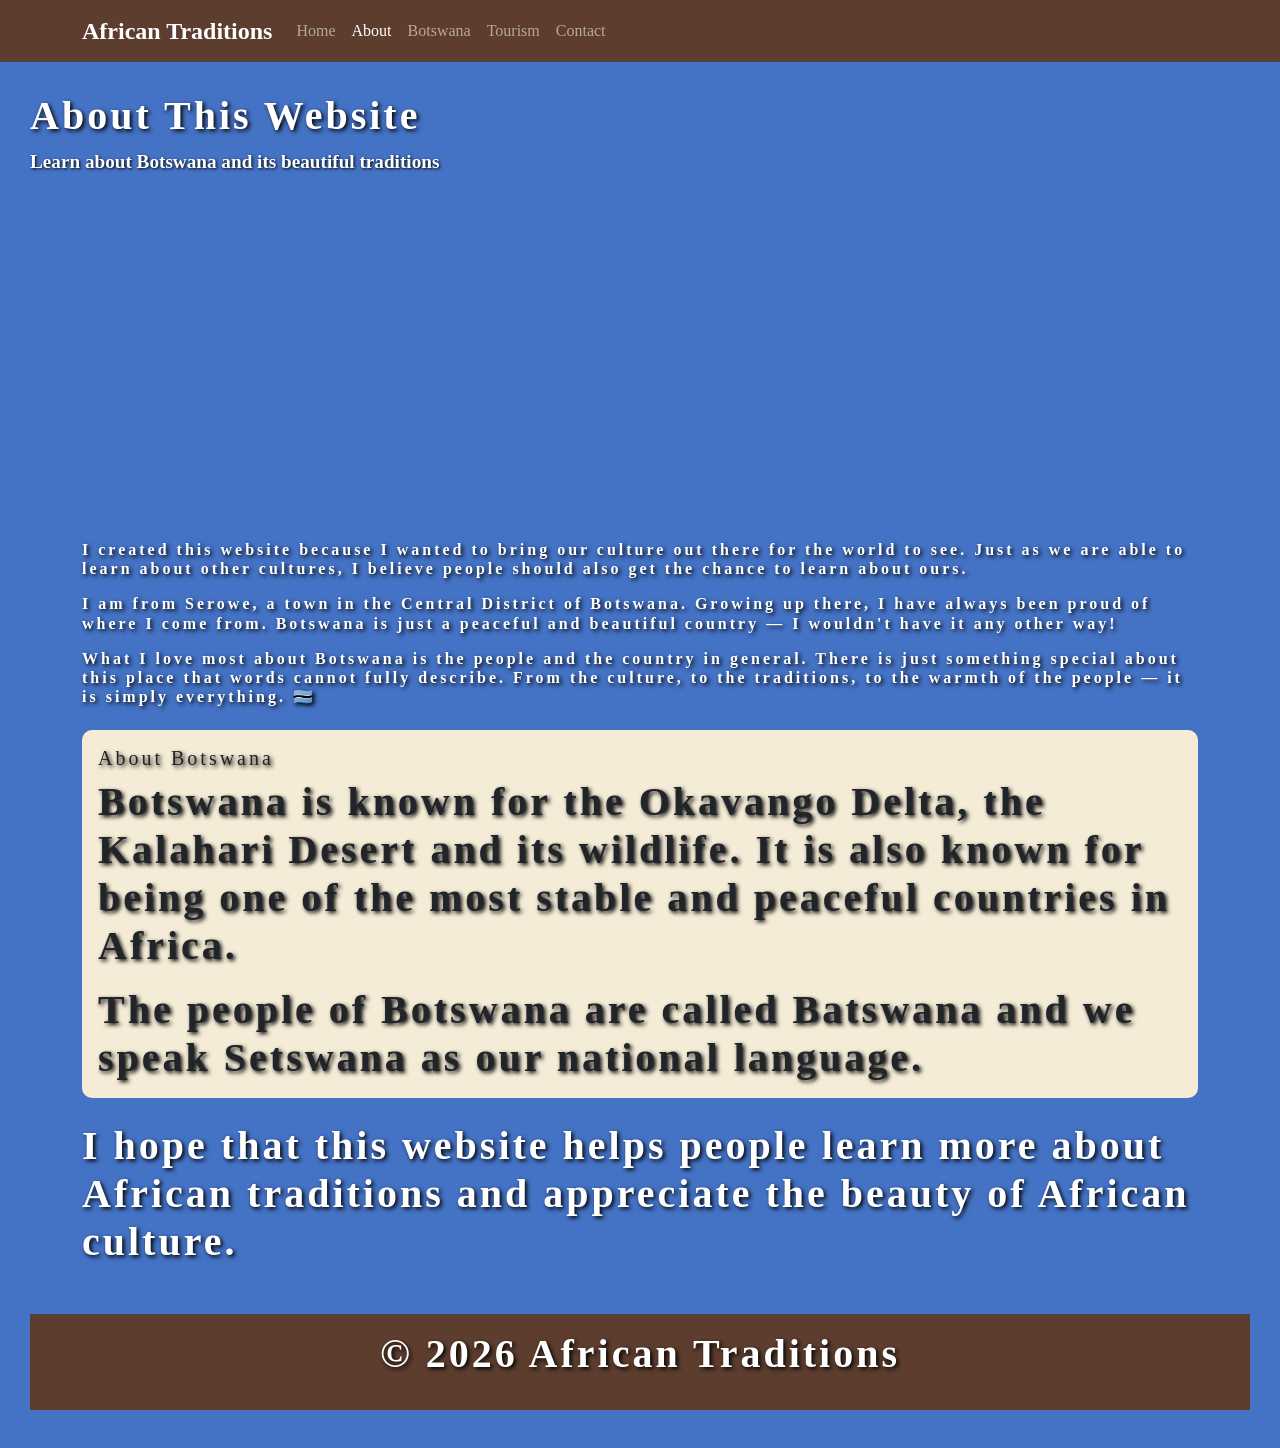
<file: about.html>
<!DOCTYPE html>
<html lang="en">
<head>
    <meta charset="UTF-8">
    <meta name="viewport" content="width=device-width, initial-scale=1.0">
    <title>About - African Traditions</title>
    <!-- Bootstrap CSS -->
    <link href="https://cdn.jsdelivr.net/npm/bootstrap@5.3.0/dist/css/bootstrap.min.css" rel="stylesheet">
    <!-- Custom CSS -->
    <link rel="stylesheet" href="styles.css">
</head>
<body>

    <!-- Navigation Bar -->
    <header>
        <nav class="navbar navbar-expand-lg navbar-dark" style="background-color: #5C3D2E;">
            <div class="container">
                <a class="navbar-brand" href="index.html">African Traditions</a>
                <button class="navbar-toggler" type="button" data-bs-toggle="collapse" data-bs-target="#navbarNav">
                    <span class="navbar-toggler-icon"></span>
                </button>
                <div class="collapse navbar-collapse" id="navbarNav">
                    <ul class="navbar-nav">
    <li class="nav-item"><a class="nav-link" href="index.html">Home</a></li>
    <li class="nav-item"><a class="nav-link active" href="about.html">About</a></li>
    <li class="nav-item"><a class="nav-link" href="botswana.html">Botswana</a></li>
    <li class="nav-item"><a class="nav-link" href="tourism.html">Tourism</a></li>
    <li class="nav-item"><a class="nav-link" href="contact.html">Contact</a></li>
</ul>
                </div>
            </div>
        </nav>
    </header>

   <!-- Hero Image with text on top -->
<div style="
    background-image: url('https://www.afrique-tourisme.com/wp-content/uploads/2015/02/delta-de-l-okavango.jpg');
    background-size: cover;
    background-position: center;
    height: 400px;
    
    display: flex;
    align-items: flex-start;
    padding: 30px;
">
    <div>
        <h2 style="color: white; font-weight: bold; font-family: Georgia, serif; font-size: 2.5rem; letter-spacing: 3px; text-shadow: 2px 2px 4px black;">About This Website</h2>
        <p style="color: white; font-weight: bold; font-family: Georgia, serif; font-size: 1.2rem; text-shadow: 1px 1px 3px black;">Learn about Botswana and its beautiful traditions</p>
    </div>
</div>
   <div style="background-color: rgba(0,0,0,0); padding: 30px; border-radius: 10px;">
    <h2 style="color: white; font-weight: bold; font-family: Georgia, serif; font-size: 2.5rem; letter-spacing: 3px; text-shadow: 2px 2px 4px black;
    <p style="color: #F5ECD7; font-weight: bold; font-family: Georgia, serif; font-size: 1.2rem; letter-spacing: 2px; text-shadow: 1px 1px 3px black;
</div>

<!-- Main Content -->
<main class="container my-5" style="color: white;">
        <p style="font-size: 16px;">I created this website because I wanted to bring our culture out there for the world to see. Just as we are able to learn about other cultures, I believe people should also get the chance to learn about ours.</p>

<p style="font-size: 16px;">I am from Serowe, a town in the Central District of Botswana. Growing up there, I have always been proud of where I come from. Botswana is just a peaceful and beautiful country — I wouldn't have it any other way!</p>

<p style="font-size: 16px;">What I love most about Botswana is the people and the country in general. There is just something special about this place that words cannot fully describe. From the culture, to the traditions, to the warmth of the people — it is simply everything. 🇧🇼</p>

        <div class="card mt-4" style="background-color: #F5ECD7; border: none;">
            <div class="card-body">
                <h5 class="card-title">About Botswana</h5>
                <p class="card-text">Botswana is known for the Okavango Delta, the Kalahari Desert and its wildlife. It is also known for being one of the most stable and peaceful countries in Africa.</p>
                <p class="card-text">The people of Botswana are called Batswana and we speak Setswana as our national language.</p>
            </div>
        </div>

        <p class="mt-4">I hope that this website helps people learn more about African traditions and appreciate the beauty of African culture.</p>
    </main>

    <!-- Footer -->
    <footer style="background-color: #5C3D2E; color: white;" class="text-center py-3 mt-5">
        <p>&copy; 2026 African Traditions</p>
    </footer>

    <!-- Bootstrap JS -->
    <script src="https://cdn.jsdelivr.net/npm/@popperjs/core@2.11.6/dist/umd/popper.min.js"></script>
    <script src="https://cdn.jsdelivr.net/npm/bootstrap@5.3.0/dist/js/bootstrap.min.js"></script>
</body>
</html>
</file>
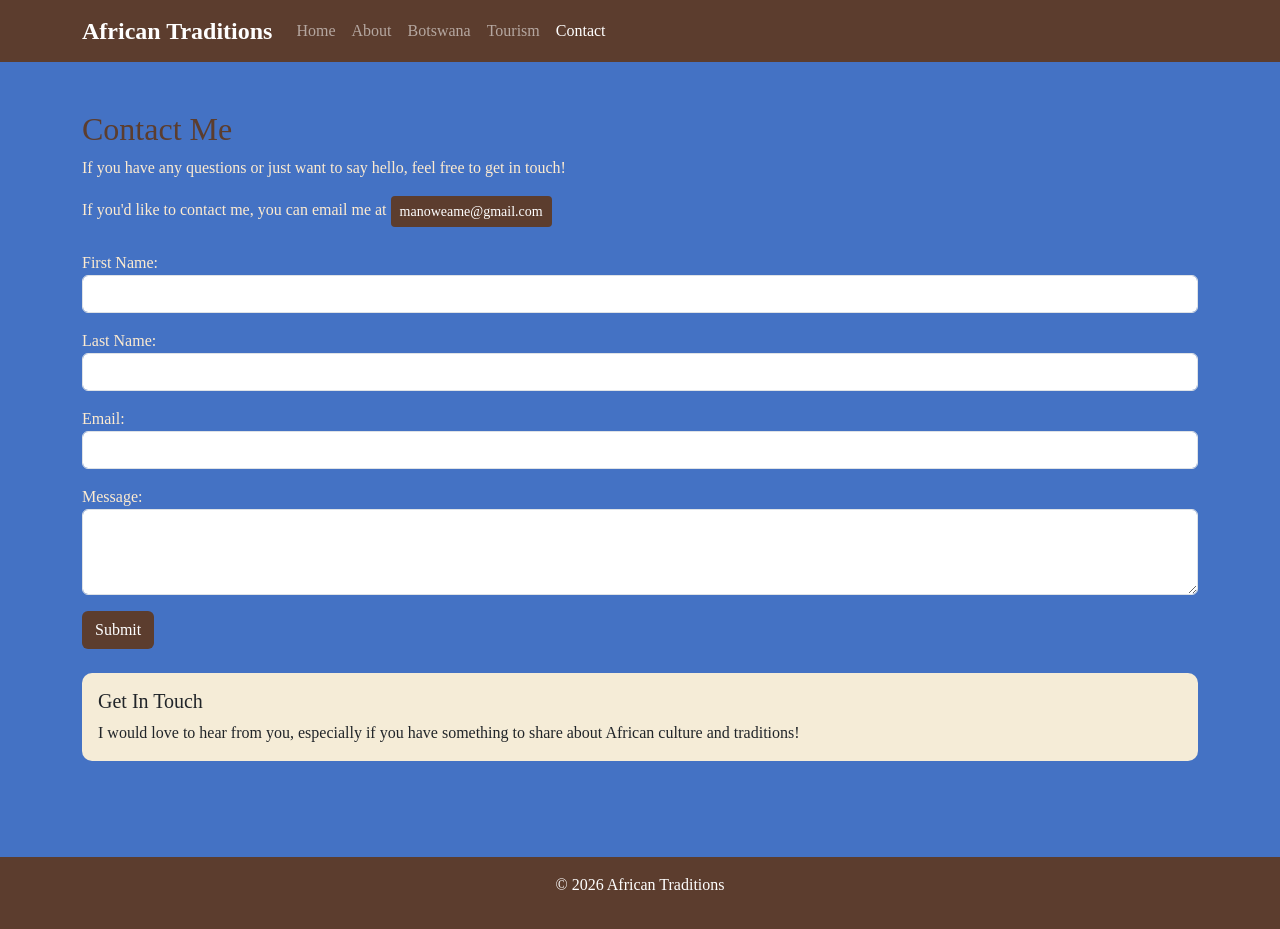
<file: contact.html>
<!DOCTYPE html>
<html lang="en">
<head>
    <meta charset="UTF-8">
    <meta name="viewport" content="width=device-width, initial-scale=1.0">
    <title>Contact - African Traditions</title>
    <!-- Bootstrap CSS -->
    <link href="https://cdn.jsdelivr.net/npm/bootstrap@5.3.0/dist/css/bootstrap.min.css" rel="stylesheet">
    <!-- Custom CSS -->
    <link rel="stylesheet" href="styles.css">
</head>
<body>

    <!-- Navigation Bar -->
    <header>
        <nav class="navbar navbar-expand-lg navbar-dark" style="background-color: #5C3D2E;">
            <div class="container">
                <a class="navbar-brand" href="index.html">African Traditions</a>
                <button class="navbar-toggler" type="button" data-bs-toggle="collapse" data-bs-target="#navbarNav">
                    <span class="navbar-toggler-icon"></span>
                </button>
                <div class="collapse navbar-collapse" id="navbarNav">
                    <ul class="navbar-nav">
    <li class="nav-item"><a class="nav-link" href="index.html">Home</a></li>
    <li class="nav-item"><a class="nav-link" href="about.html">About</a></li>
    <li class="nav-item"><a class="nav-link" href="botswana.html">Botswana</a></li>
    <li class="nav-item"><a class="nav-link" href="tourism.html">Tourism</a></li>
    <li class="nav-item"><a class="nav-link active" href="contact.html">Contact</a></li>
</ul>
                </div>
            </div>
        </nav>
    </header>

    <!-- Main Content -->
    <main class="container my-5">
        <h2>Contact Me</h2>
        <p>If you have any questions or just want to say hello, feel free to get in touch!</p>
       <p>If you'd like to contact me, you can email me at <a href="mailto:manoweame@gmail.com" class="btn btn-sm" style="background-color: #5C3D2E; color: white;"> manoweame@gmail.com</a></p>
<form class="mt-4">
    <div class="mb-3">
        <label for="fname">First Name:</label>
        <input type="text" id="fname" name="fname" class="form-control" required>
    </div>
    <div class="mb-3">
        <label for="lname">Last Name:</label>
        <input type="text" id="lname" name="lname" class="form-control" required>
    </div>
    <div class="mb-3">
        <label for="email">Email:</label>
        <input type="email" id="email" name="email" class="form-control" required>
    </div>
    <div class="mb-3">
        <label for="message">Message:</label>
        <textarea id="message" name="message" class="form-control" rows="3" required></textarea>
    </div>
    <button type="submit" class="btn" style="background-color: #5C3D2E; color: white;">Submit</button>
</form>
        <div class="card mt-4" style="background-color: #F5ECD7; border: none;">
            <div class="card-body">
                <h5 class="card-title">Get In Touch</h5>
                <p class="card-text">I would love to hear from you, especially if you have something to share about African culture and traditions!</p>
            </div>
        </div>
    </main>
    <table>
        
    </table>

    <!-- Footer -->
    <footer style="background-color: #5C3D2E; color: white;" class="text-center py-3 mt-5">
        <p>&copy; 2026 African Traditions</p>
    </footer>

    <!-- Bootstrap JS -->
    <script src="https://cdn.jsdelivr.net/npm/@popperjs/core@2.11.6/dist/umd/popper.min.js"></script>
    <script src="https://cdn.jsdelivr.net/npm/bootstrap@5.3.0/dist/js/bootstrap.min.js"></script>
</body>
</html>
</file>
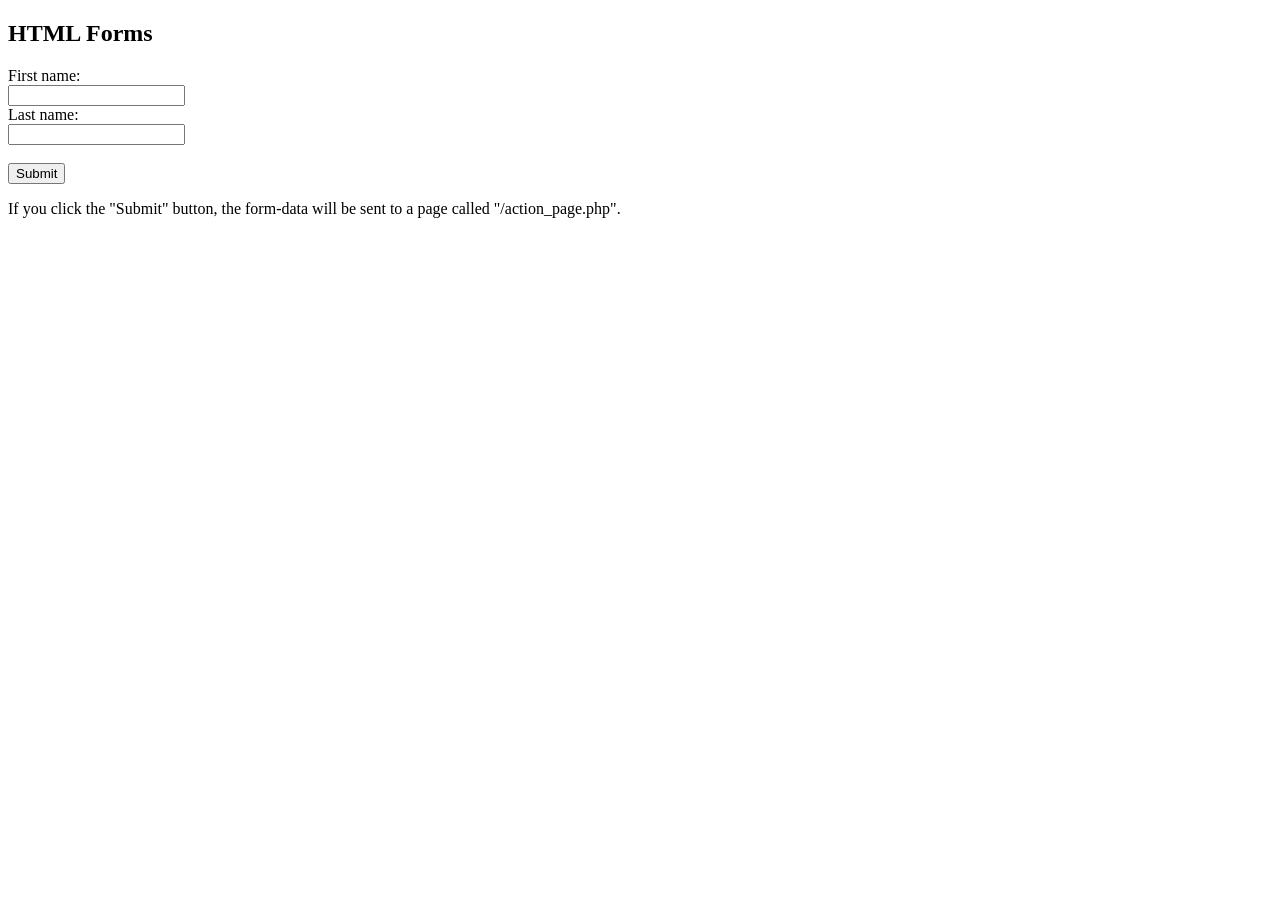
<file: sign in.html>
<!DOCTYPE html>
<html>
<body>

<h2>HTML Forms</h2>

<form action="/action_page.php">
  <label for="fname">First name:</label><br>
  <input type="text" id="fname" name="fname" value=""><br>
  <label for="lname">Last name:</label><br>
  <input type="text" id="lname" name="lname" value=""><br><br>
  <input type="submit" value="Submit">
</form> 

<p>If you click the "Submit" button, the form-data will be sent to a page called "/action_page.php".</p>

</body>
</html>
</file>
<file: styles.css>
/* African Traditions - Custom Styles */

body {
    background-color:#4472C4;
    color: #FDEBD0;
    font-family: Georgia, serif;
}

h2, h3 {
    color: #5C3D2E;
}

.navbar-brand {
    font-size: 1.5rem;
    font-weight: bold;
}

.card {
    border-radius: 10px;
}

footer {
    margin-top: auto;
}

img {
    max-width: 100%;
}
.card img {
    max-width: 100%;
    height: 300px;
    object-fit: cover;
    object-position: top;
}
</file>
